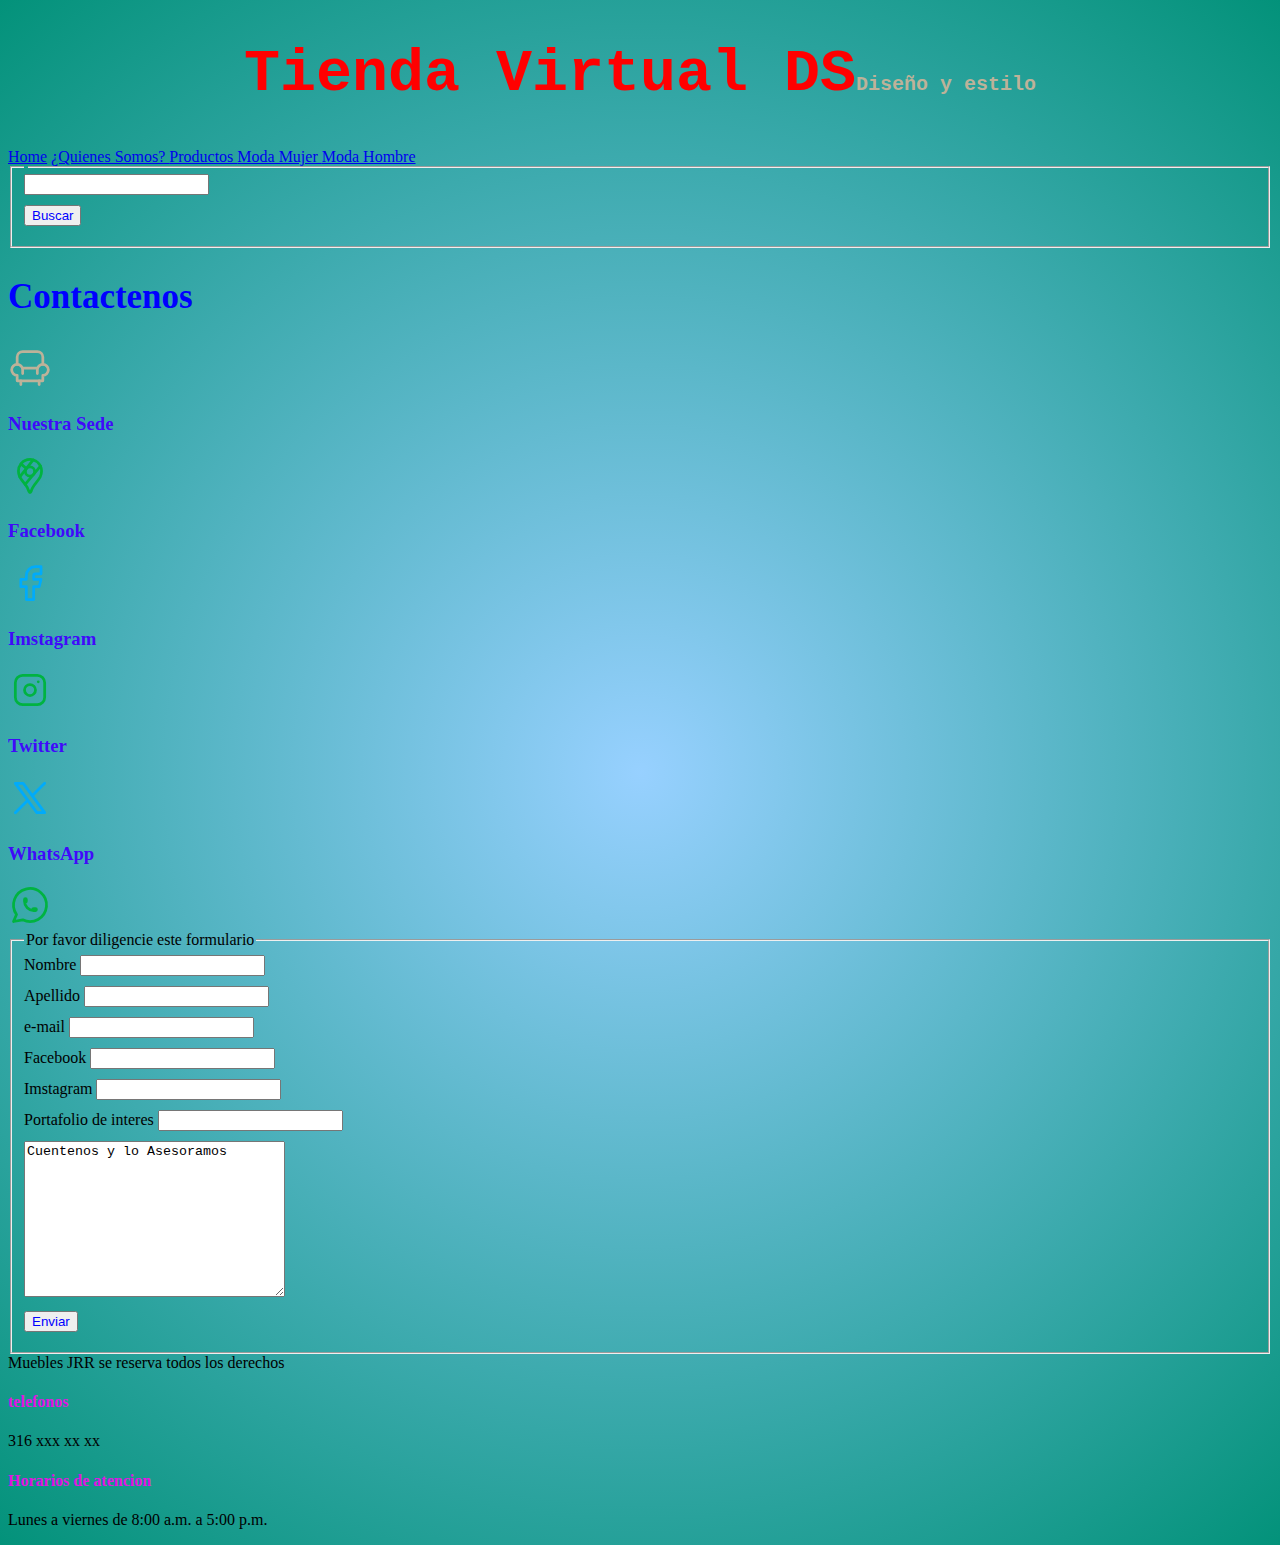
<file: paginas/contactenos.html>
<!DOCTYPE html>

<html lang="es">

<head>
    <meta charset="UTF-8">
    <meta name="viewport" content="width=device-width, initial-scale=1.0">
    <link rel="preload" href="../css/style.css">
    <link rel="stylesheet" href="../css/style.css">

    <title>Tienda Virtual DS</title>
</head>


<body>
    <header>
      <h1>Tienda Virtual DS<span>Diseño y estilo</span> </h1>
    </header>

    <nav>
      <a href="../index.html">Home</a>
      <a href="../paginas/quienes_somos.html">¿Quienes Somos?  </a>
      <a href="../paginas/productos.html">Productos  </a>
      <a href="../paginas/mujer.html">Moda Mujer    </a>
      <a href="../paginas/hombre.html">Moda Hombre   </a>
    </nav>

    <form action="">
      <fieldset>

        <legend></legend>

        <div>
          <label for=""></label>
          <input type="text">
      </div>

        <div>
          <input class="boton" type="submit" value="Buscar">          
        </div>

      </fieldset>
  
    <h2>Contactenos</h2>

    <svg xmlns="http://www.w3.org/2000/svg" class="icon icon-tabler icon-tabler-armchair-2" width="44" height="44" viewBox="0 0 24 24" stroke-width="1.5" stroke="#bdb299" fill="none" stroke-linecap="round" stroke-linejoin="round">
        <path stroke="none" d="M0 0h24v24H0z" fill="none"/>
        <path d="M5 10v-4a3 3 0 0 1 3 -3h8a3 3 0 0 1 3 3v4" />
        <path d="M16 15v-2a3 3 0 1 1 3 3v3h-14v-3a3 3 0 1 1 3 -3v2" />
        <path d="M8 12h8" />
        <path d="M7 19v2" />
        <path d="M17 19v2" />
      </svg>

    <h3>Nuestra Sede</h3>
    <svg xmlns="http://www.w3.org/2000/svg" class="icon icon-tabler icon-tabler-brand-google-maps" width="44" height="44" viewBox="0 0 24 24" stroke-width="1.5" stroke="#00b341" fill="none" stroke-linecap="round" stroke-linejoin="round">
        <path stroke="none" d="M0 0h24v24H0z" fill="none"/>
        <path d="M12 9.5m-2.5 0a2.5 2.5 0 1 0 5 0a2.5 2.5 0 1 0 -5 0" />
        <path d="M6.428 12.494l7.314 -9.252" />
        <path d="M10.002 7.935l-2.937 -2.545" />
        <path d="M17.693 6.593l-8.336 9.979" />
        <path d="M17.591 6.376c.472 .907 .715 1.914 .709 2.935a7.263 7.263 0 0 1 -.72 3.18a19.085 19.085 0 0 1 -2.089 3c-.784 .933 -1.49 1.93 -2.11 2.98c-.314 .62 -.568 1.27 -.757 1.938c-.121 .36 -.277 .591 -.622 .591c-.315 0 -.463 -.136 -.626 -.593a10.595 10.595 0 0 0 -.779 -1.978a18.18 18.18 0 0 0 -1.423 -2.091c-.877 -1.184 -2.179 -2.535 -2.853 -4.071a7.077 7.077 0 0 1 -.621 -2.967a6.226 6.226 0 0 1 1.476 -4.055a6.25 6.25 0 0 1 4.811 -2.245a6.462 6.462 0 0 1 1.918 .284a6.255 6.255 0 0 1 3.686 3.092z" />
      </svg>


      <h3>Facebook</h3>
      <svg xmlns="http://www.w3.org/2000/svg" class="icon icon-tabler icon-tabler-brand-facebook" width="44" height="44" viewBox="0 0 24 24" stroke-width="1.5" stroke="#00abfb" fill="none" stroke-linecap="round" stroke-linejoin="round">
        <path stroke="none" d="M0 0h24v24H0z" fill="none"/>
        <path d="M7 10v4h3v7h4v-7h3l1 -4h-4v-2a1 1 0 0 1 1 -1h3v-4h-3a5 5 0 0 0 -5 5v2h-3" />
      </svg>


     <h3>Imstagram</h3>
     <svg xmlns="http://www.w3.org/2000/svg" class="icon icon-tabler icon-tabler-brand-instagram" width="44" height="44" viewBox="0 0 24 24" stroke-width="1.5" stroke="#00b341" fill="none" stroke-linecap="round" stroke-linejoin="round">
        <path stroke="none" d="M0 0h24v24H0z" fill="none"/>
        <path d="M4 4m0 4a4 4 0 0 1 4 -4h8a4 4 0 0 1 4 4v8a4 4 0 0 1 -4 4h-8a4 4 0 0 1 -4 -4z" />
        <path d="M12 12m-3 0a3 3 0 1 0 6 0a3 3 0 1 0 -6 0" />
        <path d="M16.5 7.5l0 .01" />
      </svg>

      <h3>Twitter</h3>
      <svg xmlns="http://www.w3.org/2000/svg" class="icon icon-tabler icon-tabler-brand-x" width="44" height="44" viewBox="0 0 24 24" stroke-width="1.5" stroke="#00abfb" fill="none" stroke-linecap="round" stroke-linejoin="round">
        <path stroke="none" d="M0 0h24v24H0z" fill="none"/>
        <path d="M4 4l11.733 16h4.267l-11.733 -16z" />
        <path d="M4 20l6.768 -6.768m2.46 -2.46l6.772 -6.772" />
      </svg>   

      <h3>WhatsApp</h3>
      <svg xmlns="http://www.w3.org/2000/svg" class="icon icon-tabler icon-tabler-brand-whatsapp" width="44" height="44" viewBox="0 0 24 24" stroke-width="1.5" stroke="#00b341" fill="none" stroke-linecap="round" stroke-linejoin="round">
        <path stroke="none" d="M0 0h24v24H0z" fill="none"/>
        <path d="M3 21l1.65 -3.8a9 9 0 1 1 3.4 2.9l-5.05 .9" />
        <path d="M9 10a.5 .5 0 0 0 1 0v-1a.5 .5 0 0 0 -1 0v1a5 5 0 0 0 5 5h1a.5 .5 0 0 0 0 -1h-1a.5 .5 0 0 0 0 1" />
      </svg>

      <form action="">
        <fieldset>

          <legend>Por favor diligencie este formulario</legend>

          <div>
            <label for="">Nombre</label>
            <input type="text">
        </div>

        <div>
            <label for="">Apellido</label>
            <input type="text">
          </div>

          <div>
            <label for="">e-mail</label>
            <input type="text">
          </div>

          <div>
            <label for="">Facebook</label>
            <input type="text">
          </div>

          <div>
            <label for="">Imstagram</label>
            <input type="text">
          </div>
            
          <div>
            <label for="">Portafolio de interes</label>
            <input type="text">
          </div>

          <div>
            <textarea name="Interes" id="" cols="30" rows="10">Cuentenos y lo Asesoramos</textarea>
          </div>

          <div>
            <input class="boton" type="submit" value="Enviar">
          </div>


          </fieldset>

      </form>

<footer>
    Muebles JRR se reserva todos los derechos
    <h4>telefonos</h4>
    <p>316 xxx xx xx</p>

    <h4>Horarios de atencion</h4>
    <p>Lunes a viernes de 8:00 a.m. a 5:00 p.m.</p>
</footer>
      
</body>


</html>
</file>
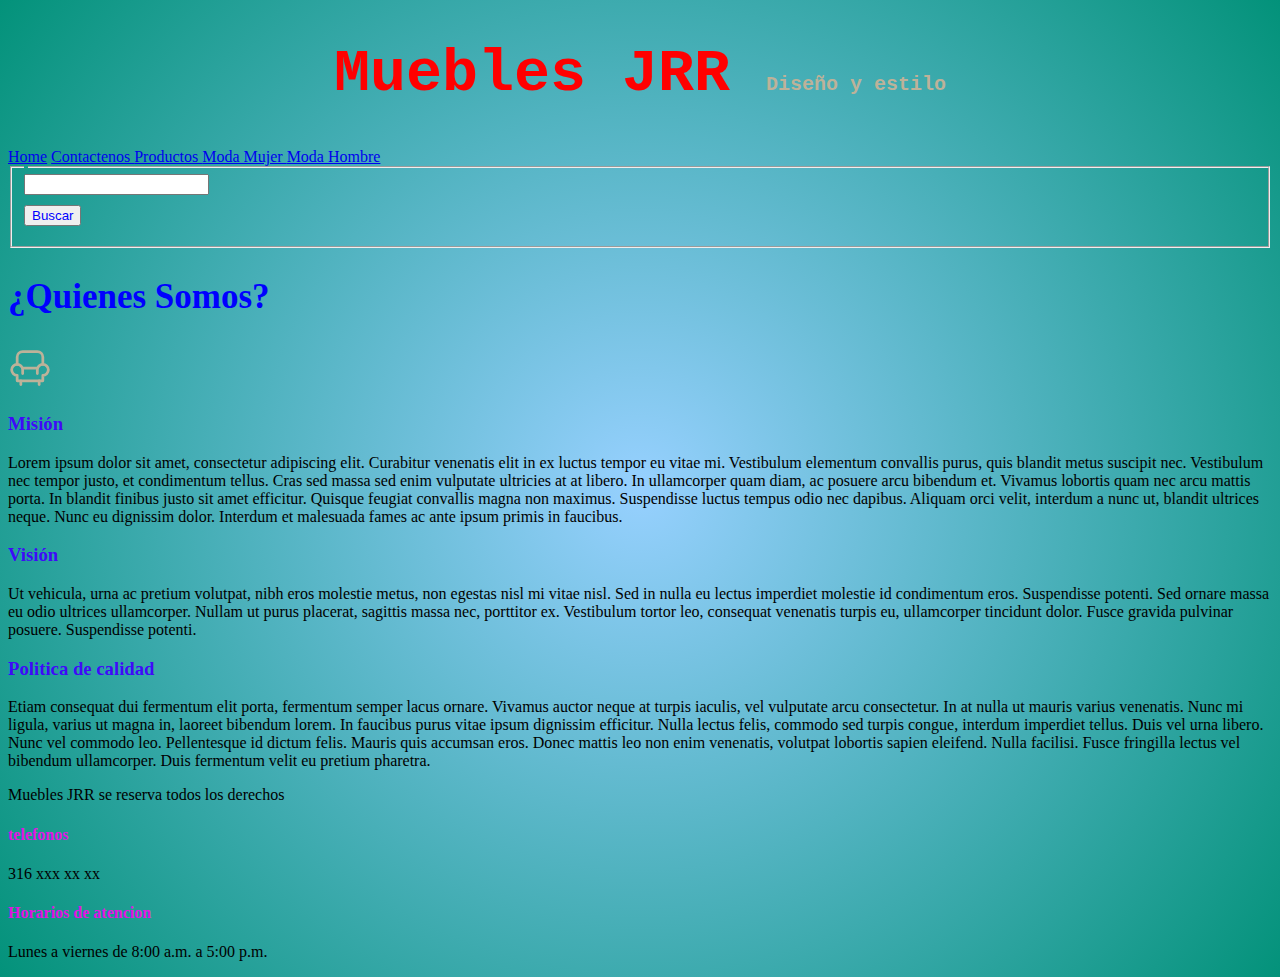
<file: paginas/quienes_somos.html>
<!DOCTYPE html>

<html lang="es">

<head>
    <meta charset="UTF-8">
    <meta name="viewport" content="width=device-width, initial-scale=1.0">
    <link rel="preload" href="../css/style.css">
    <link rel="stylesheet" href="../css/style.css">

    <title>Tienda Virtual DS</title>
</head>


<body>
    <header>
      <h1>Muebles JRR <span>Diseño y estilo</span> </h1>
    </header>

    <nav>
      <a href="../index.html">Home</a>
      <a href="../paginas/contactenos.html">Contactenos  </a>
      <a href="../paginas/productos.html">Productos  </a>
      <a href="../paginas/mujer.html">Moda Mujer    </a>
      <a href="../paginas/hombre.html">Moda Hombre   </a>
    </nav>

    <form action="">
        <fieldset>
  
          <legend></legend>
  
          <div>
            <label for=""></label>
            <input type="text">
        </div>
  
          <div>
            <input class="boton" type="submit" value="Buscar">          
          </div>
  
        </fieldset>
  
    <h2>¿Quienes Somos?</h2>

    <svg xmlns="http://www.w3.org/2000/svg" class="icon icon-tabler icon-tabler-armchair-2" width="44" height="44" viewBox="0 0 24 24" stroke-width="1.5" stroke="#bdb299" fill="none" stroke-linecap="round" stroke-linejoin="round">
        <path stroke="none" d="M0 0h24v24H0z" fill="none"/>
        <path d="M5 10v-4a3 3 0 0 1 3 -3h8a3 3 0 0 1 3 3v4" />
        <path d="M16 15v-2a3 3 0 1 1 3 3v3h-14v-3a3 3 0 1 1 3 -3v2" />
        <path d="M8 12h8" />
        <path d="M7 19v2" />
        <path d="M17 19v2" />
      </svg>

    <main>
      <h3>Misión</h3>
      <p>Lorem ipsum dolor sit amet, consectetur adipiscing elit. Curabitur venenatis elit in ex luctus tempor eu vitae mi. Vestibulum elementum convallis purus, quis blandit metus suscipit nec. Vestibulum nec tempor justo, et condimentum tellus. Cras sed massa sed enim vulputate ultricies at at libero. In ullamcorper quam diam, ac posuere arcu bibendum et. Vivamus lobortis quam nec arcu mattis porta. In blandit finibus justo sit amet efficitur. Quisque feugiat convallis magna non maximus. Suspendisse luctus tempus odio nec dapibus. Aliquam orci velit, interdum a nunc ut, blandit ultrices neque. Nunc eu dignissim dolor. Interdum et malesuada fames ac ante ipsum primis in faucibus.</p>

      <H3>Visión</H3>
      <p>Ut vehicula, urna ac pretium volutpat, nibh eros molestie metus, non egestas nisl mi vitae nisl. Sed in nulla eu lectus imperdiet molestie id condimentum eros. Suspendisse potenti. Sed ornare massa eu odio ultrices ullamcorper. Nullam ut purus placerat, sagittis massa nec, porttitor ex. Vestibulum tortor leo, consequat venenatis turpis eu, ullamcorper tincidunt dolor. Fusce gravida pulvinar posuere. Suspendisse potenti.</p>

      <h3>Politica de calidad</h3>
      <p>Etiam consequat dui fermentum elit porta, fermentum semper lacus ornare. Vivamus auctor neque at turpis iaculis, vel vulputate arcu consectetur. In at nulla ut mauris varius venenatis. Nunc mi ligula, varius ut magna in, laoreet bibendum lorem. In faucibus purus vitae ipsum dignissim efficitur. Nulla lectus felis, commodo sed turpis congue, interdum imperdiet tellus. Duis vel urna libero. Nunc vel commodo leo. Pellentesque id dictum felis. Mauris quis accumsan eros. Donec mattis leo non enim venenatis, volutpat lobortis sapien eleifend. Nulla facilisi. Fusce fringilla lectus vel bibendum ullamcorper. Duis fermentum velit eu pretium pharetra.</p>
    </main>

        <footer>
            Muebles JRR se reserva todos los derechos
            <h4>telefonos</h4>
            <p>316 xxx xx xx</p>
    
            <h4>Horarios de atencion</h4>
            <p>Lunes a viernes de 8:00 a.m. a 5:00 p.m.</p>
        </footer>
    
</body>


</html>
</file>
<file: css/style.css>
html {
    font-size: 62.5%;
}

body {
    font-size: 16px; /* Un rem = 10px */
    background: radial-gradient(circle, #038eff69, #03927a);
}

h1 { 
    color: red;
    text-align: center;
    font-size: 6rem;
    font-family: 'Salsa', Courier, monospace; /* Corregida la sintaxis de la fuente */
}

h2 {
    color: blue;
    font-size: 3.5rem;
}

h3 {
    color: rgba(64, 0, 255, 0.959);
}

h4 {
    color: rgba(255, 0, 242, 0.892);
}

span {
    color: #bdb299;
    font-size: 2rem;
}

.boton {
    color: blue; /* Los botones quedan con letra azul al llamar esta clase */
}

.img-container { /* Se utilizó para reducir el tamaño de las imágenes */
    float: left;
    width: 30rem;
}



.texto-centrado {
    text-align: left;
}
/*-----------------------------------------------------------------------------------------------------*/
img {
    width: 100%;
    height: auto; /* Mantiene la proporción de la imagen */
    max-width: 400px; /* Tamaño máximo opcional */
    border: 2px solid #ccc; /* Borde opcional */
    box-shadow: 0 4px 8px rgba(0, 0, 0, 0.1); /* Sombra opcional */
    border-radius: 8px; /* Esquinas redondeadas opcionales */
}


* Estilos para el contenedor principal */
main {
    display: flex;
    flex-wrap: wrap; /* Permitir que los elementos se envuelvan en varias líneas */
    justify-content: space-between; /* Espacio entre elementos */
    gap: 20px; /* Espacio entre elementos */
}

/* Estilos para cada sección de producto */
main > div {
    flex: 0 0 calc(50% - 20px); /* Ajustar el ancho de cada elemento */
    display: flex;
    flex-direction: column;
    align-items: flex-start;
}

/* Estilos para las imágenes */
.img-container {
    width: 100%; /* Ancho completo para las imágenes */
    height: auto; /* Altura ajustada automáticamente */
    margin-bottom: 10px; /* Espacio inferior entre imágenes */
}

/* Estilos para el texto */
div > * {
    margin-bottom: 10px; /* Espacio inferior entre elementos */
}

/* Estilos adicionales */
.texto-centrado {
    text-align: center; /* Alineación centrada para títulos */
}

/*------------------------------------------------------------------------------------------------------------------------------*/
/* contenedor del banner mujer */
.banner-container {
    
    width:100%; /* Ocupa todo el ancho de la página */
    overflow: hidden; /* Esconde cualquier desbordamiento */
    margin-bottom: 20px; /* Espacio inferior */
    position: relative;
    }

/* Estilo para la imagen del banner mujer */
.banner-image {
    width: 100%; /* La imagen se ajusta al ancho del contenedor */
    height: auto; /* Mantiene la proporción de la imagen */
    display: block; /* Elimina el espacio en blanco debajo de la imagen */
}

/*Estilo del texto en bannerm*/
.banner-text {
    position: absolute; /* Establece la posición absoluta para superponer el texto */
    top: 50%; /* Coloca el texto en la mitad superior del contenedor */
    left: 30%; /* Coloca el texto en el centro horizontal del contenedor */
    transform: translate(-50%, -50%); /* Centra el texto vertical y horizontalmente */
    color: white; /* Color del texto */
    font-size: 100px; /* Tamaño del texto */
    font-weight: bold; /* Negrita */
    text-align: left; /* Alineación del texto */
}

/* Estilos para la grilla de imágenes */
.grid-container {
    display: grid; /* Utiliza el sistema de cuadrícula */
    grid-template-columns: repeat(auto-fill, minmax(200px, 1fr)); /* Columnas automáticas con un ancho mínimo de 200px */
    gap: 100px; /* Espacio entre las imágenes */
}

/* Estilos para cada imagen */
.grid-item {
    width: 100%; /* Ocupa todo el ancho disponible */
    height: auto; /* Mantiene la proporción de la imagen */
    text-align: center; /* Alineación del texto */
}
p1{
    color: rgb(0, 4, 255); /* Color del texto */
    font-weight: bold; /* Negrita */
}
</file>
